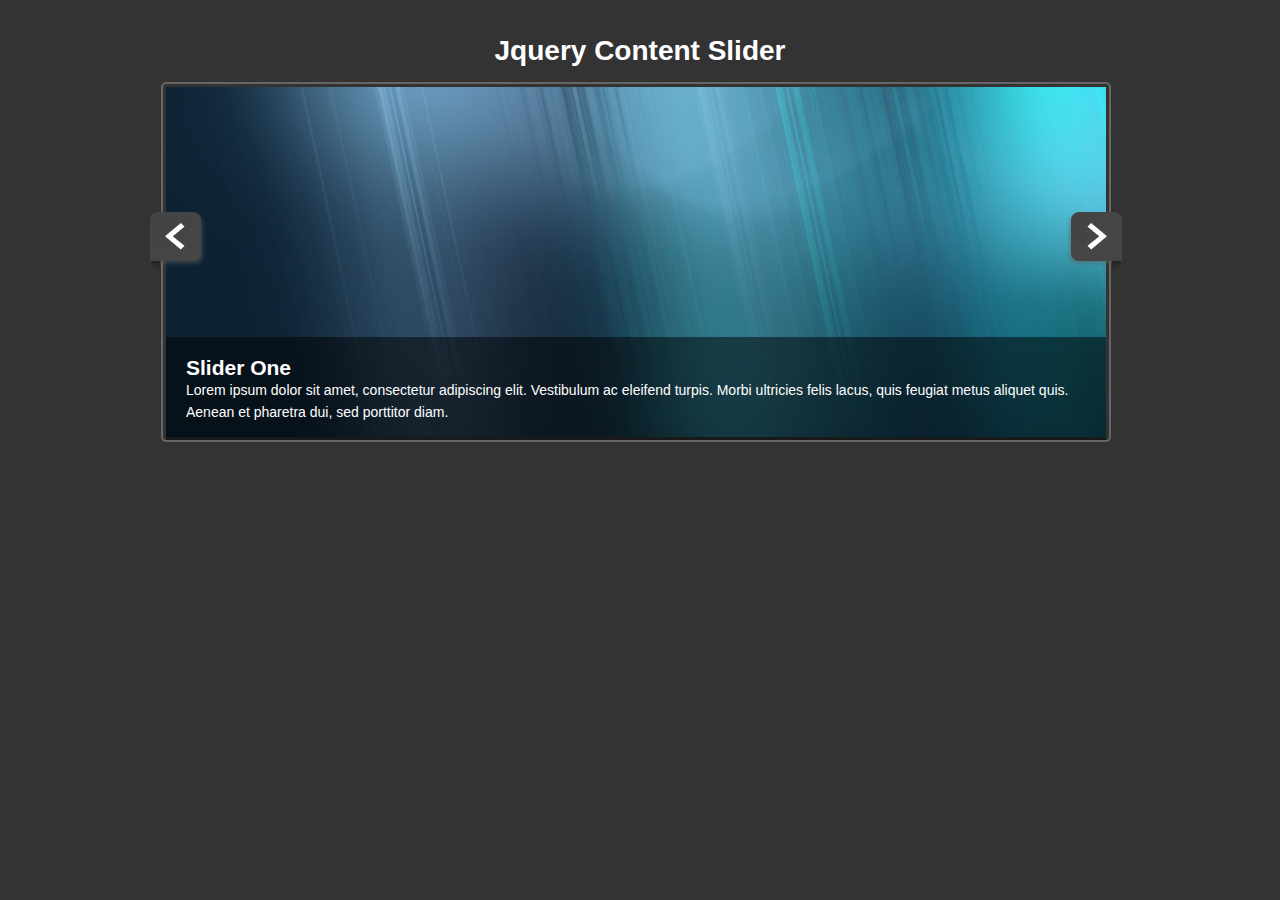
<file: dev/JQuery Slider/index.html>
<!DOCTYPE html>
<html>
    <head>
        <title>JQuery Content Slider</title>
        <link rel="stylesheet" href="css/style.css">
        <script src="https://ajax.googleapis.com/ajax/libs/jquery/3.3.1/jquery.min.js"></script>
        <script src="js/script.js"></script>
    </head>
    <body>
        <div id="container">
            <header>
                <h1>Jquery Content Slider</h1>
            </header>
            <img src="img/arrow-left.png" alt="Prev" id="prev">
            <div id="slider">
                <div class="slide">
                    <div class="slide-copy">
                        <h2>Slider One</h2>
                        <p>Lorem ipsum dolor sit amet, consectetur adipiscing elit. Vestibulum ac eleifend turpis. Morbi ultricies felis lacus, quis feugiat metus aliquet quis. Aenean et pharetra dui, sed porttitor diam.</p>
                    </div>
                    <img src="img/slide1.jpg">
                </div>
                <div class="slide">
                    <div class="slide-copy">
                        <h2>Slider Two</h2>
                        <p>Morbi lorem tortor, egestas at ex sit amet, fringilla viverra turpis. Donec urna erat, aliquam vel risus fermentum, volutpat viverra erat. Aenean non lacinia dui.</p>
                    </div>
                    <img src="img/slide2.jpg">
                </div>
                <div class="slide">
                    <div class="slide-copy">
                        <h2>Slider Three</h2>
                        <p>Pellentesque consequat, ligula sed mattis mattis, ipsum odio commodo urna, in mattis orci enim et metus. Nulla bibendum, augue tempus cursus porttitor, orci nunc imperdiet leo, consectetur placerat elit nunc eu neque. Pellentesque non est ut turpis placerat mollis in sed ligula. Vivamus nisl est, congue et massa vitae, molestie dictum enim. Quisque id faucibus leo.</p>
                    </div>
                    <img src="img/slide3.jpg">
                </div>
                <div class="slide">
                    <div class="slide-copy">
                        <h2>Slider Four</h2>
                        <p>Ut non rutrum augue. Aliquam erat volutpat. Phasellus non hendrerit ante, ut feugiat nisi. Curabitur sit amet semper leo. Aliquam mattis faucibus imperdiet. Quisque non tempor odio, vitae venenatis arcu.</p>
                    </div>
                    <img src="img/slide4.jpg">
                </div>
                <div class="slide">
                    <div class="slide-copy">
                        <h2>Slider Five</h2>
                        <p>Vivamus pulvinar, libero nec tempor luctus, leo odio tempus nunc, vel lacinia quam sem sit amet libero.</p>
                    </div>
                    <img src="img/slide5.jpg">
                </div>
            </div>
            <img src="img/arrow-right.png" alt="Next" id="next">
        </div>
    </body>
</html>
</file>
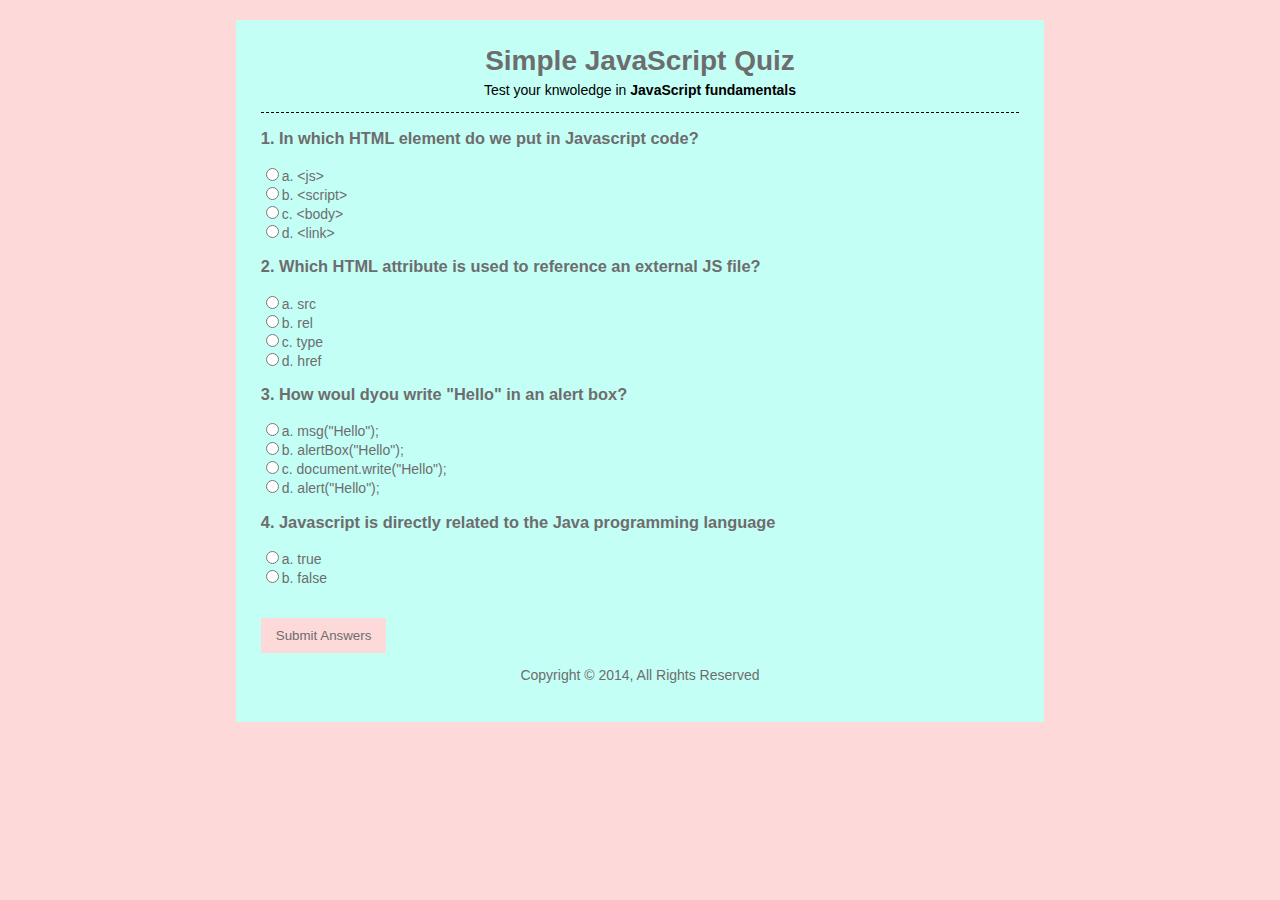
<file: dev/JS Quiz/index.html>
<!DOCTYPE html>
<html>
    <head>
        <title>Simple JS Quiz</title>
        <link rel="stylesheet" href="css/style.css">
        <script src="js/script.js"></script>
    </head>
    <body>
        <div id="container">
            <header>
                <h1>Simple JavaScript Quiz</h1>
                <p>Test your knwoledge in <b>JavaScript fundamentals</b></p>
            </header>
            <section>
                <div id="results"></div>
                <form name="quizForm" onsubmit="return submitAnswers()">
                    <h3>1. In which HTML element do we put in Javascript code?</h3>
                    <input type="radio" name="q1" value="a" id="q1a">a. &lt;js&gt;<br>
                    <input type="radio" name="q1" value="b" id="q1b">b. &lt;script&gt;<br>
                    <input type="radio" name="q1" value="c" id="q1c">c. &lt;body&gt;<br>
                    <input type="radio" name="q1" value="d" id="q1d">d. &lt;link&gt;<br>

                    <h3>2. Which HTML attribute is used to reference an external JS file?</h3>
                    <input type="radio" name="q2" value="a" id="q2a">a. src<br>
                    <input type="radio" name="q2" value="b" id="q2b">b. rel<br>
                    <input type="radio" name="q2" value="c" id="q2c">c. type<br>
                    <input type="radio" name="q2" value="d" id="q2d">d. href<br>

                    <h3>3. How woul dyou write "Hello" in an alert box?</h3>
                    <input type="radio" name="q3" value="a" id="q3a">a. msg("Hello");<br>
                    <input type="radio" name="q3" value="b" id="q3b">b. alertBox("Hello");<br>
                    <input type="radio" name="q3" value="c" id="q3c">c. document.write("Hello");<br>
                    <input type="radio" name="q3" value="d" id="q3d">d. alert("Hello");<br>

                    <h3>4. Javascript is directly related to the Java programming language</h3>
                    <input type="radio" name="q4" value="a" id="q4a">a. true<br>
                    <input type="radio" name="q4" value="b" id="q4b">b. false<br>

                    <br><br>
                    <input type="submit" value="Submit Answers">
                </form>
            </section>
            <footer>
                <p>Copyright &copy; 2014, All Rights Reserved</p>
            </footer>
        </div>
    </body>
</html>
</file>
<file: dev/JQuery Slider/css/style.css>
*{
    margin:0;
    padding:0;
}

body{
    font-family:'Arial', sans-serif;
    font-size:14px;
    color:#fff;
    background:#333;
    line-height:1.6em;
}

a{
    color:#fff;
    text-decoration:none;
}

h1{
    text-align:center;
    margin-bottom:20px;
}

#container{
    width:980px;
    margin:40px auto;
    overflow:hidden;
}

#slider{
    width:940px;
    height:350px;
    position:relative;
    overflow:hidden;
    float:left;
    padding:3px;
    border:#666 solid 2px;
    border-radius:5px;
}

#slider img{
    width:940px;
    height:350px;
}

.slide{
    position: absolute;
}

.slide-copy{
    position: absolute;
    bottom:0;
    left:0;
    padding:20px;
    background:#7f7f7f;
    background: rgba(0,0,0,0.5);
}

#prev, #next{
    float:left;
    margin-top:130px;
    cursor: pointer;
    position: relative;
    z-index:100;
}

#prev{
    margin-right:-45px;
}

#next{
    margin-left:-45px;
}
</file>
<file: dev/JS Quiz/css/style.css>
body{
    background:#fdd9d9;
    color: rgb(109, 109, 109);
    font-family:'Segoe UI', Tahoma, Geneva, Verdana, sans-serif;
    font-size:14px;
}

#container{
    width:60%;
    background:#c4fff6;
    margin:20px auto;
    overflow:auto;
    padding:25px;
}

header{
    text-align:center;
    border-bottom:#000 dashed 1px;
}

header h1{
    margin:0;
    padding:0;
}

header p{
    padding:0;
    margin-top:5px;
    color:#000;
}

section{
    min-height:400px;
}

footer{
    text-align:center;
}

input[type='submit']{
    background:#fdd9d9;
    border:0;
    color:rgb(109, 109, 109);
    padding:10px 15px;
    cursor:pointer;
}

#results h3{
    background:#fdd9d9;
    padding:10px;
    margin:10px 0;
}

#results span{
    color:#000;
    font-weight:bold;
}
</file>
